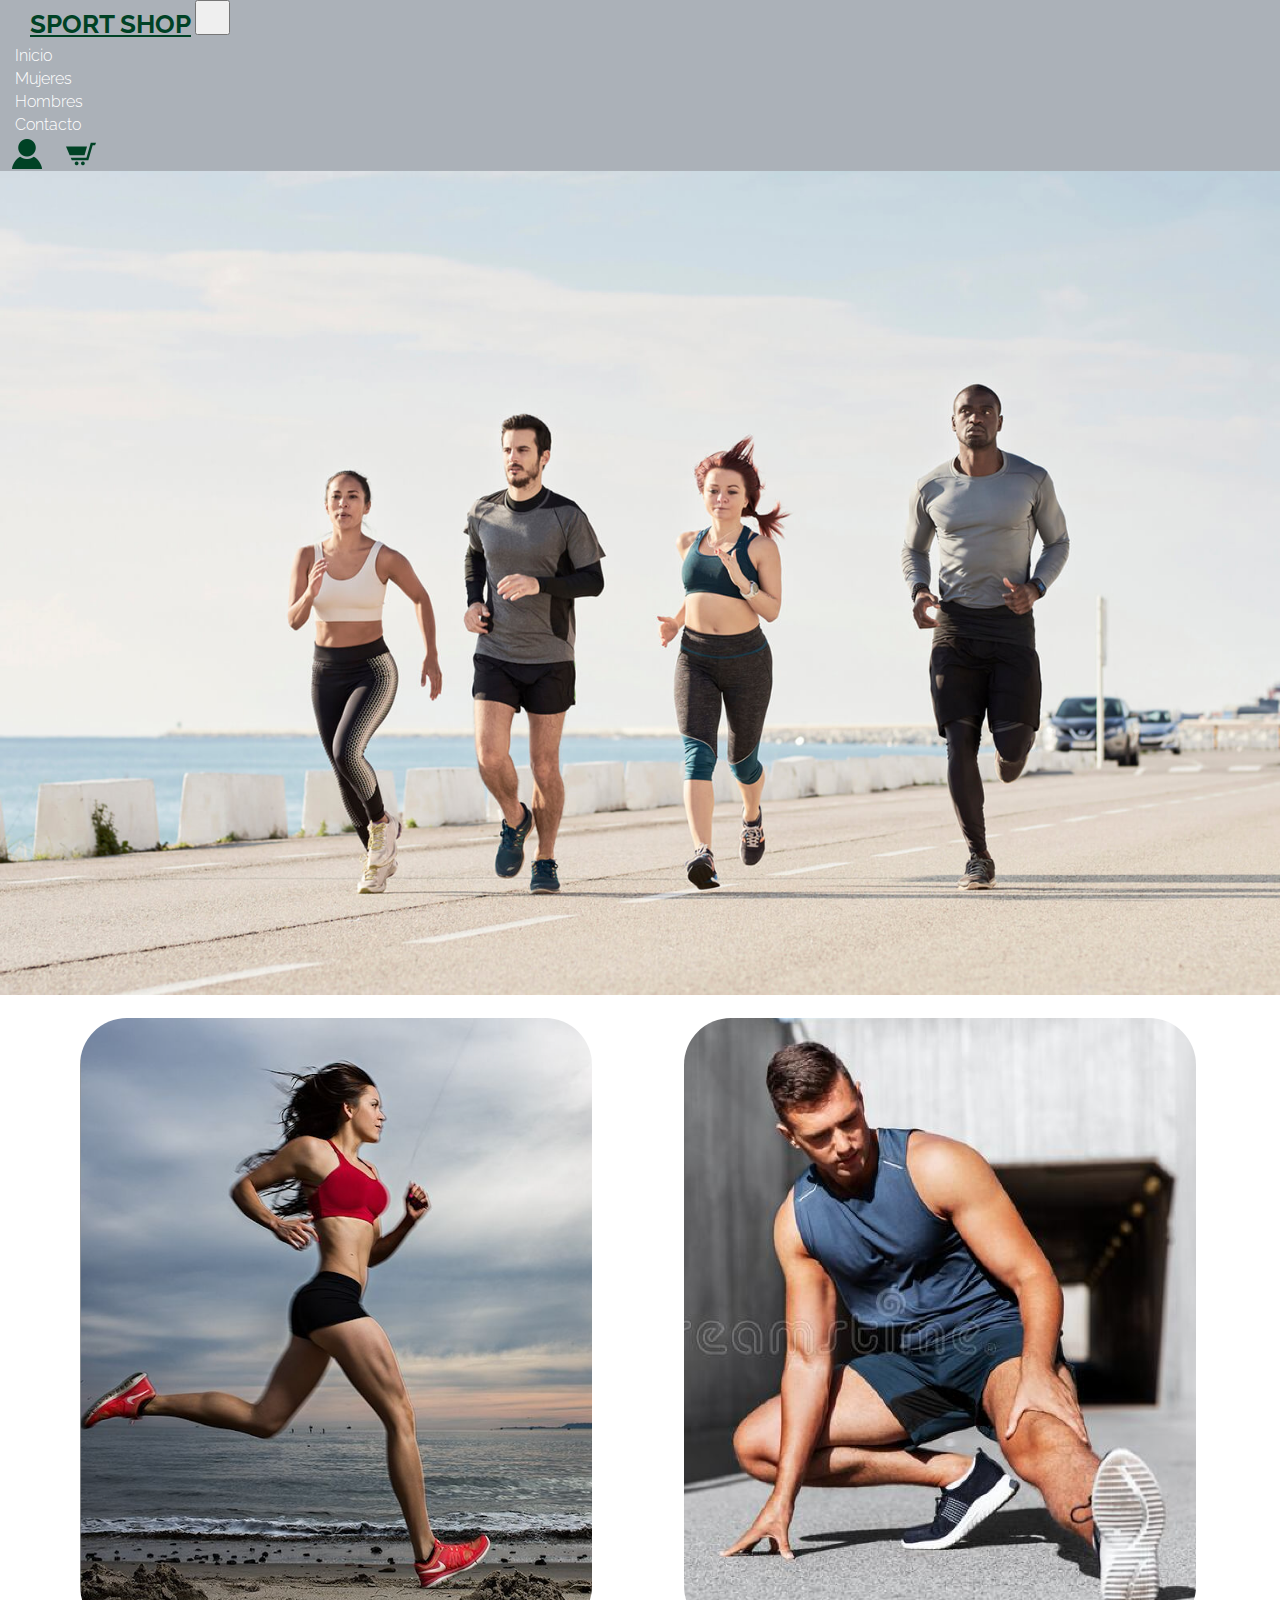
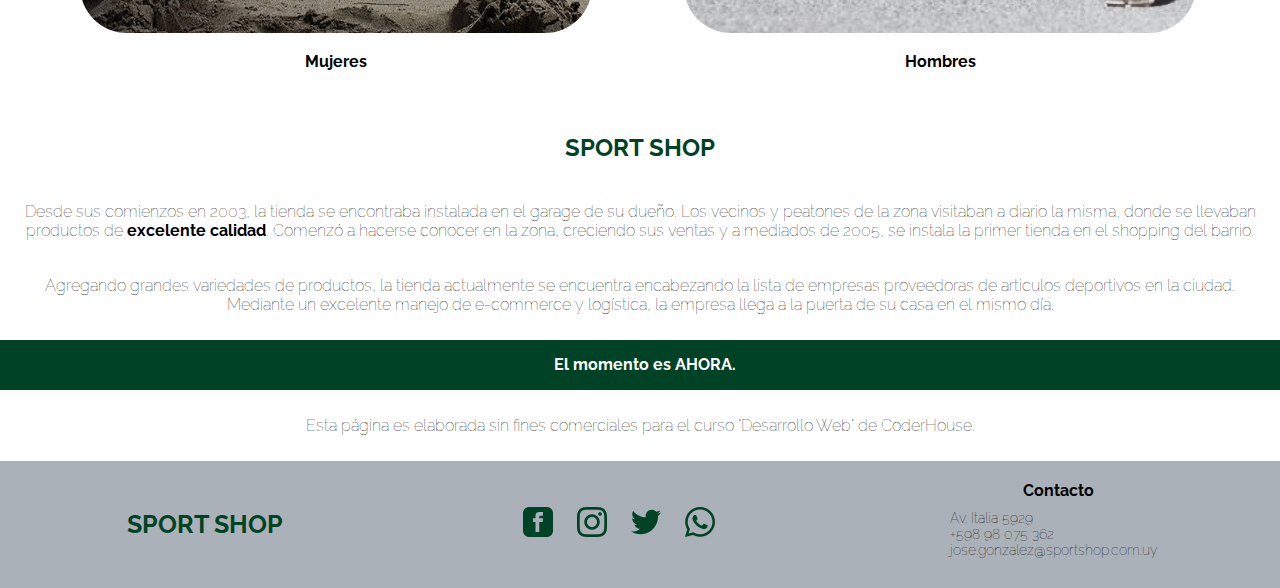
<file: index.html>
<!DOCTYPE html>
<html lang="en">
<head>
    <meta charset="UTF-8">
    <meta http-equiv="X-UA-Compatible" content="IE=edge">
    <meta name="viewport" content="width=device-width, initial-scale=1.0">

    <!-- SEO meta -->
    <meta name="keywords" content="Sportshop, Sport, Shop, Tienda deportiva, Deportes, Actividad, Ropa de hombre, Ropa de mujer, Deportes hombres, Deportes mujeres">
    <meta name="description" content="Sportshop es una tienda deportiva con artículos de excelente calidad.">
    <!-- Favicon -->
    <link rel="icon" href="img/favicon-16x16.png" type="image/jpg">


    <!-- Link a mi Bootstrap CSS SASS -->
    <link href="https://cdn.jsdelivr.net/npm/bootstrap@5.1.3/dist/css/bootstrap.min.css" rel="stylesheet" integrity="sha384-1BmE4kWBq78iYhFldvKuhfTAU6auU8tT94WrHftjDbrCEXSU1oBoqyl2QvZ6jIW3" crossorigin="anonymous">

    <!-- Link a mi archivo CSS compilado por SASS -->
    <link rel="stylesheet" href="css/compilador.css">

    <link rel="preconnect" href="https://fonts.googleapis.com"> 
    <link rel="preconnect" href="https://fonts.gstatic.com" crossorigin> 
    <link href="https://fonts.googleapis.com/css2?family=Raleway:wght@100;200;700;900&display=swap" rel="stylesheet">
    
    <!-- SEO title -->
    <title>Inicio - Sport Shop</title>
    
</head>

<body>
    <header>

            <nav class="navbar navbar-expand-lg navbar-light w-100">
                <div class="container-fluid d-flex align-items-center justify-content-between navegador-contenedor">
                    
                    <div class="container-fluid d-flex align-items-center justify-content-between">
                        <a class="navbar-brand navbar-brand-style" href="index.html">SPORT SHOP</a>
                        <button class="navbar-toggler navbar-button" type="button" data-bs-toggle="collapse" data-bs-target="#navbarSupportedContent" aria-controls="navbarSupportedContent" aria-expanded="false" aria-label="Toggle navigation">
                        <span class="navbar-toggler-icon"></span>
                        </button>
                    </div>


                    <div class="collapse navbar-collapse" id="navbarSupportedContent">
                        <ul class="navbar-nav me-auto mb-2 mb-lg-0 header-nav">
                        <li class="nav-item">
                            <a class="nav-link text-white active" aria-current="page" href="index.html">Inicio</a>
                        </li>
                        <li class="nav-item">
                            <a class="nav-link text-white" href="pages/women.html">Mujeres</a>
                        </li>
                        <li class="nav-item">
                            <a class="nav-link text-white" href="pages/men.html">Hombres</a>
                        </li>
                        <li class="nav-item">
                            <a class="nav-link text-white" href="pages/contacto.html">Contacto</a>
                        </li>
                        </ul>

                        <div class="d-flex align-items-center mx-10">
                        
                            <div class="header-right align-items-center">
                                <a href="pages/log-in.html" class="header-right-a pxy-0">
                                    <img src="img/log-in.png" alt="Log-in">
                                </a>
                                <a href="pages/cart.html" class="header-right-a">
                                    <img src="img/cart.png" alt="Cart">
                                </a>
                            </div>
                        </div>
                    </div>



                </div>
              </nav>

     
    </header>

    <main class="main-index">
        <section>
            <img src="img/movement.jpeg" class="banner" alt="Banner"><br>
            <!-- 
            <button>Anterior</button>
            <button>Siguiente</button>
            -->
            <!-- Saco los botones de anterior y siguiente dado que no estan teniendo funcionalidad ahora-->

        </section>

        <section class="select-catalogo">
            <div class="select-gender" >
                <a href="pages/women.html">
                  <img src="img/mujeres.png" class="img-genero" alt="Mujeres">
                </a>
                <a href="pages/women.html">
                    <p class="p-genero">Mujeres</p>
                </a>
            </div>

            <div class="select-gender" >
                <a href="pages/men.html">
                    <img src="img/hombres.png" class="img-genero" alt="Hombres">
                </a>         
                <a href="pages/men.html">
                    <p class="p-genero">Hombres</p>
                </a>
    
            </div>

        </section>
        
        <section>
            <div class="texto-empresa px-2 ">
                <h2 class="h2-name">SPORT SHOP</h2>
                <p>Desde sus comienzos en 2003, la tienda se encontraba instalada en el garage de su dueño. Los vecinos y peatones de la zona visitaban a diario la misma, donde se llevaban productos de <span>excelente calidad</span>. Comenzó a hacerse conocer en la zona, creciendo sus ventas y a mediados de 2005, se instala la primer tienda en el shopping del barrio.</p>
    
                <p>Agregando grandes variedades de productos, la tienda actualmente se encuentra encabezando la lista de empresas proveedoras de articulos deportivos en la ciudad. Mediante un excelente manejo de e-commerce y logística, la empresa llega a la puerta de su casa en el mismo día.
                </p>
            </div>

            
            <div class="frase bg-color-primary">
                <h3 class="h3-frase color-third">El momento es AHORA.</h3>
            </div>
        </section>


        <div class="copyright">
            <p class="copyright">Esta página es elaborada sin fines comerciales para el curso "Desarrollo Web" de CoderHouse.</p>
        </div>

    </main>

    <footer>
        <h3 class="company-name">SPORT SHOP</h3>

        <div>
            <ul class="social-icons">     <!-- Los links son al home de las redes sociales ya que no existe pagina del negocio-->
                <li>
                    <a href="https://facebook.com" target="_blank">
                        <img src="img/facebook.png" alt="Facebook">
                    </a>
                </li>
                <li>
                    <a href="https://instagram.com" target="_blank">
                        <img src="img/instagram.png" alt="Instagram">                        
                    </a>
                </li>
                <li>
                    <a href="https://twitter.com" target="_blank">
                        <img src="img/twitter.png" alt="Twitter">
                    </a>
                </li>
                <li>
                    <a href="https://whatsapp.com" target="_blank">
                        <img src="img/whatsapp.png" alt="Whatsapp">
                    </a>
                </li>
            </ul>
        </div>
        
        <div class="footer-contact">
            <h4>Contacto</h4>
            <ul class="contact-data">
                <li>Av. Italia 5929</li>
                <li>+598 98 075 362</li>
                <li>jose.gonzalez@sportshop.com.uy</li>
            </ul>
        </div>


    </footer>

    <!-- Script de Bootstrap -->
    <script src="https://cdn.jsdelivr.net/npm/bootstrap@5.1.3/dist/js/bootstrap.bundle.min.js" integrity="sha384-ka7Sk0Gln4gmtz2MlQnikT1wXgYsOg+OMhuP+IlRH9sENBO0LRn5q+8nbTov4+1p" crossorigin="anonymous"></script>

</body>
</html>
</file>
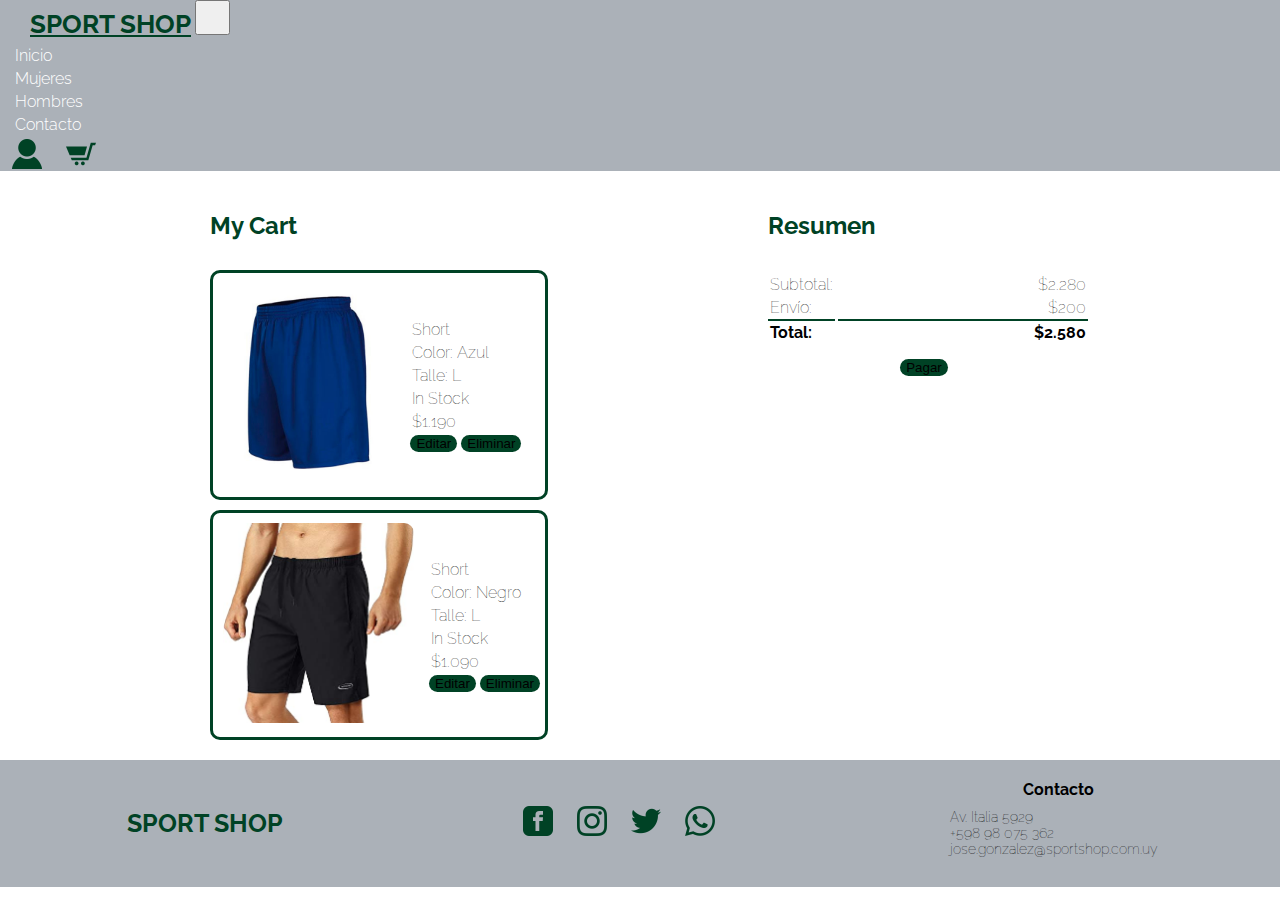
<file: pages/cart.html>
<!DOCTYPE html>
<html lang="en">
<head>
    <meta charset="UTF-8">
    <meta http-equiv="X-UA-Compatible" content="IE=edge">
    <meta name="viewport" content="width=device-width, initial-scale=1.0">

    <!-- SEO meta -->
    <meta name="keywords" content="Sportshop, Sport, Shop, Tienda deportiva, Deportes, Actividad, Ropa de hombre, Ropa de mujer, Deportes hombres, Deportes mujeres, Carrito, Cart, Resumen, comprar, pagar">
    <meta name="description" content="Sportshop es una tienda deportiva con artículos de excelente calidad.">
    <!-- Favicon -->
    <link rel="icon" href="../img/favicon-16x16.png" type="image/jpg">

    <!-- Link a mi Bootstrap CSS SASS -->
    <link href="https://cdn.jsdelivr.net/npm/bootstrap@5.1.3/dist/css/bootstrap.min.css" rel="stylesheet" integrity="sha384-1BmE4kWBq78iYhFldvKuhfTAU6auU8tT94WrHftjDbrCEXSU1oBoqyl2QvZ6jIW3" crossorigin="anonymous">

    <!-- Link a mi archivo CSS compilado por SASS -->
    <link rel="stylesheet" href="../css/compilador.css">

    <link rel="preconnect" href="https://fonts.googleapis.com"> 
    <link rel="preconnect" href="https://fonts.gstatic.com" crossorigin> 
    <link href="https://fonts.googleapis.com/css2?family=Raleway:wght@100;200;700&display=swap" rel="stylesheet">

    <!-- SEO title -->
    <title>Cart - Sport Shop</title>


</head>
<body class="body-cart">
    <header>

        <nav class="navbar navbar-expand-lg navbar-light w-100">
            <div class="container-fluid d-flex align-items-center justify-content-between">
                
                <div class="container-fluid d-flex align-items-center justify-content-between">
                    <a class="navbar-brand navbar-brand-style" href="../index.html">SPORT SHOP</a>
                    <button class="navbar-toggler navbar-button" type="button" data-bs-toggle="collapse" data-bs-target="#navbarSupportedContent" aria-controls="navbarSupportedContent" aria-expanded="false" aria-label="Toggle navigation">
                    <span class="navbar-toggler-icon"></span>
                    </button>
                </div>


                <div class="collapse navbar-collapse" id="navbarSupportedContent">
                    <ul class="navbar-nav me-auto mb-2 mb-lg-0 header-nav">
                    <li class="nav-item">
                        <a class="nav-link text-white active" aria-current="page" href="../index.html">Inicio</a>
                    </li>
                    <li class="nav-item">
                        <a class="nav-link text-white" href="women.html">Mujeres</a>
                    </li>
                    <li class="nav-item">
                        <a class="nav-link text-white" href="men.html">Hombres</a>
                    </li>
                    <li class="nav-item">
                        <a class="nav-link text-white" href="contacto.html">Contacto</a>
                    </li>
                    </ul>

                    <div class="d-flex align-items-center mx-10">                    
                        <div class="header-right align-items-center">
                            <a href="log-in.html" class="header-right-a pxy-0">
                                <img src="../img/log-in.png" alt="Log-in">
                            </a>
                            <a href="cart.html" class="header-right-a">
                                <img src="../img/cart.png" alt="Cart">
                            </a>
                        </div>
                    </div>
                </div>



            </div>
          </nav>

 
    </header>

    <main class="main-cart">
        <section class="cart-section1">
            <h2 class="h2-cart">My Cart</h2>
            <div class="cart-product1">
                <div>
                    <img src="../img/men-product3.jpg" alt="Short azul">
                </div>

                <div class="product1-details">
                    <p>Short</p>
                    <p>Color: Azul</p>
                    <p>Talle: L</p>
                    <p>In Stock</p>
                    <p>$1.190</p>
                    <button class="btn btn-primary justify-content-center">Editar</button>
                    <button class="btn btn-primary justify-content-center">Eliminar</button>
                </div>
            </div>
            <div class="cart-product1">
                <div>
                    <img src="../img/men-product4.jpg" alt="Short azul">
                </div>

                <div class="product1-details">
                    <p>Short</p>
                    <p>Color: Negro</p>
                    <p>Talle: L</p>
                    <p>In Stock</p>
                    <p>$1.090</p>
                    <button class="btn btn-primary justify-content-center">Editar</button>
                    <button class="btn btn-primary justify-content-center">Eliminar</button>
                </div>
            </div>
        </section>

        <section class="cart-aside">
            <h2 class="h2-cart">Resumen</h2>
            <div class="total">
                <div class="total-text">
                    <p>Subtotal:</p>
                    <p>Envío:</p>
                    <p class="p-total-value">Total:</p>
                </div>
                <div class="total-value">
                    <p>$2.280 </p>
                    <p>$200</p>
                    <p class="p-total-value">$2.580</p>
                </div>
            </div>
            <div class="pagar-button">
                <button class="btn btn-primary justify-content-center">Pagar</button>
            </div>           
        </section>
    </main>

    <footer>
        <h3 class="company-name">SPORT SHOP</h3>

        <div>
            <ul class="social-icons">     <!-- Los links son al home de las redes sociales ya que no existe pagina del negocio-->
                <li>
                    <a href="https://facebook.com" target="_blank">
                        <img src="../img/facebook.png" alt="Facebook">
                    </a>
                </li>
                <li>
                    <a href="https://instagram.com" target="_blank">
                        <img src="../img/instagram.png" alt="Instagram">                        
                    </a>
                </li>
                <li>
                    <a href="https://twitter.com" target="_blank">
                        <img src="../img/twitter.png" alt="Twitter">
                    </a>
                </li>
                <li>
                    <a href="https://whatsapp.com" target="_blank">
                        <img src="../img/whatsapp.png" alt="Whatsapp">
                    </a>
                </li>
            </ul>
        </div>
        <div class="footer-contact">
            <h4>Contacto</h4>
            <ul class="contact-data">
                <li>Av. Italia 5929</li>
                <li>+598 98 075 362</li>
                <li>jose.gonzalez@sportshop.com.uy</li>
            </ul>
        </div>


    </footer>

    <!-- Script de Bootstrap -->
    <script src="https://cdn.jsdelivr.net/npm/bootstrap@5.1.3/dist/js/bootstrap.bundle.min.js" integrity="sha384-ka7Sk0Gln4gmtz2MlQnikT1wXgYsOg+OMhuP+IlRH9sENBO0LRn5q+8nbTov4+1p" crossorigin="anonymous"></script>


</body>
</html>
</file>
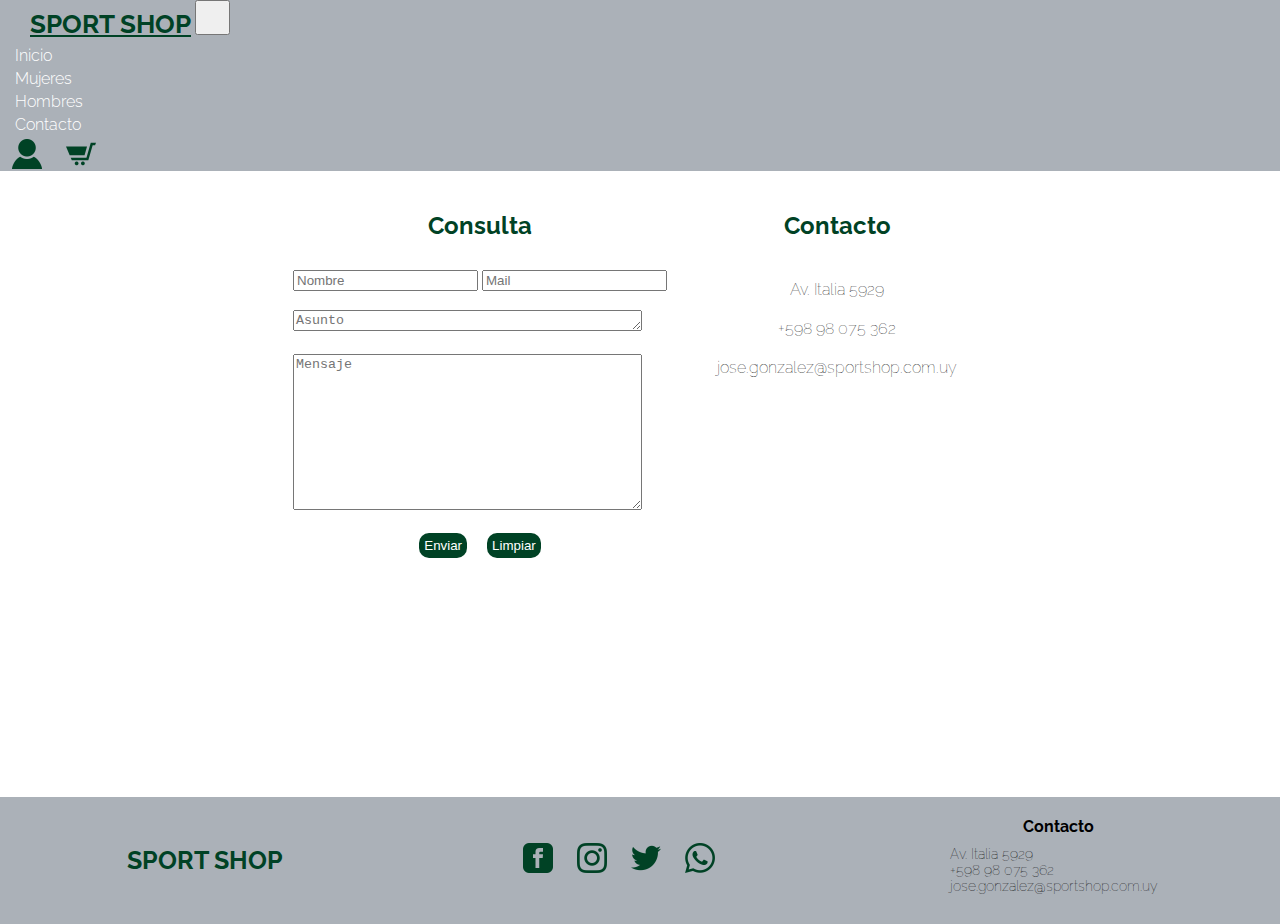
<file: pages/contacto.html>
<!DOCTYPE html>
<html lang="en">
<head>
    <meta charset="UTF-8">
    <meta http-equiv="X-UA-Compatible" content="IE=edge">
    <meta name="viewport" content="width=device-width, initial-scale=1.0">

    <!-- SEO meta -->
    <meta name="keywords" content="Sportshop, Sport, Shop, Tienda deportiva, Deportes, Actividad, Ropa de hombre, Ropa de mujer, Deportes hombres, Deportes mujeres, Contaco, ubicación, formulario, consulta">
    <meta name="description" content="Sportshop es una tienda deportiva con artículos de excelente calidad.">
    <!-- Favicon -->
    <link rel="icon" href="../img/favicon-16x16.png" type="image/jpg">


    <!-- Link a mi Bootstrap CSS SASS -->
    <link href="https://cdn.jsdelivr.net/npm/bootstrap@5.1.3/dist/css/bootstrap.min.css" rel="stylesheet" integrity="sha384-1BmE4kWBq78iYhFldvKuhfTAU6auU8tT94WrHftjDbrCEXSU1oBoqyl2QvZ6jIW3" crossorigin="anonymous">

    <!-- Link a mi archivo CSS compilado por SASS -->
    <link rel="stylesheet" href="../css/compilador.css">

    <link rel="preconnect" href="https://fonts.googleapis.com"> 
    <link rel="preconnect" href="https://fonts.gstatic.com" crossorigin> 
    <link href="https://fonts.googleapis.com/css2?family=Raleway:wght@100;200;700&display=swap" rel="stylesheet">

    <!-- SEO title -->
    <title>Contacto - Sport Shop</title>
</head>

<body>
    <header>

        <nav class="navbar navbar-expand-lg navbar-light w-100">
            <div class="container-fluid d-flex align-items-center justify-content-between">
                
                <div class="container-fluid d-flex align-items-center justify-content-between">
                    <a class="navbar-brand navbar-brand-style" href="../index.html">SPORT SHOP</a>
                    <button class="navbar-toggler  navbar-button" type="button" data-bs-toggle="collapse" data-bs-target="#navbarSupportedContent" aria-controls="navbarSupportedContent" aria-expanded="false" aria-label="Toggle navigation">
                    <span class="navbar-toggler-icon"></span>
                    </button>
                </div>


                <div class="collapse navbar-collapse" id="navbarSupportedContent">
                    <ul class="navbar-nav me-auto mb-2 mb-lg-0 header-nav">
                    <li class="nav-item">
                        <a class="nav-link text-white active" aria-current="page" href="../index.html">Inicio</a>
                    </li>
                    <li class="nav-item">
                        <a class="nav-link text-white" href="women.html">Mujeres</a>
                    </li>
                    <li class="nav-item">
                        <a class="nav-link text-white" href="men.html">Hombres</a>
                    </li>
                    <li class="nav-item">
                        <a class="nav-link text-white" href="contacto.html">Contacto</a>
                    </li>
                    </ul>

                    <div class="d-flex align-items-center mx-10">                    
                        <div class="header-right align-items-center">
                            <a href="log-in.html" class="header-right-a pxy-0">
                                <img src="../img/log-in.png" alt="Log-in">
                            </a>
                            <a href="cart.html" class="header-right-a">
                                <img src="../img/cart.png" alt="Cart">
                            </a>
                        </div>
                    </div>
                </div>



            </div>
          </nav>

 
    </header>

    <main class="main-contacto">
        <div class="formulario">
            <h2 class="h2-contact">Consulta</h2>

            <form>
                <input type="text" placeholder="Nombre" class="w-40">
                <input type="text" placeholder="Mail" class=" w-40" > <br>
                <br>
                <textarea name="asunto" id="" cols="41" rows="1" 
                placeholder="Asunto"></textarea> <br>
                <br>
                <textarea name="mensaje" id="" cols="41" rows="10" 
                placeholder="Mensaje"></textarea><br>
                <br>
                <div class="contact-botones">
                    <input type="submit" value="Enviar">
                    <input type="reset" value="Limpiar">
                </div>

            </form>
        </div>

        <div class="div-contact">
            <h2 class="h2-contact">Contacto</h2>

            <ul>
                <li>Av. Italia 5929</li>
                <li>+598 98 075 362</li>
                <li>jose.gonzalez@sportshop.com.uy</li>
            </ul>

            <div class="contact-map">
                <iframe src="https://www.google.com/maps/embed?pb=!1m18!1m12!1m3!1d3272.9826144205153!2d-56.08438588431772!3d-34.881782880388364!2m3!1f0!2f0!3f0!3m2!1i1024!2i768!4f13.1!3m3!1m2!1s0x959f86efefd106ef%3A0xb3098a7ff7c33ad0!2sCarrasco%20Norte%2C%2011500%20Montevideo%2C%20Departamento%20de%20Montevideo!5e0!3m2!1ses-419!2suy!4v1648336119061!5m2!1ses-419!2suy" width="600" height="450" style="border:0;" allowfullscreen="" loading="lazy" referrerpolicy="no-referrer-when-downgrade" class="map"></iframe>

            </div>
    

        </div>
    </main>

    <footer>
        <h3 class="company-name">SPORT SHOP</h3>

        <div>
            <ul class="social-icons">     <!-- Los links son al home de las redes sociales ya que no existe pagina del negocio-->
                <li>
                    <a href="https://facebook.com" target="_blank">
                        <img src="../img/facebook.png" alt="Facebook">
                    </a>
                </li>
                <li>
                    <a href="https://instagram.com" target="_blank">
                        <img src="../img/instagram.png" alt="Instagram">                        
                    </a>
                </li>
                <li>
                    <a href="https://twitter.com" target="_blank">
                        <img src="../img/twitter.png" alt="Twitter">
                    </a>
                </li>
                <li>
                    <a href="https://whatsapp.com" target="_blank">
                        <img src="../img/whatsapp.png" alt="Whatsapp">
                    </a>
                </li>
            </ul>
        </div>

        <div class="footer-contact">
            <h4>Contacto</h4>
            <ul class="contact-data">
                <li>Av. Italia 5929</li>
                <li>+598 98 075 362</li>
                <li>jose.gonzalez@sportshop.com.uy</li>
            </ul>
        </div>


    </footer>

    <!-- Script de Bootstrap -->
    <script src="https://cdn.jsdelivr.net/npm/bootstrap@5.1.3/dist/js/bootstrap.bundle.min.js" integrity="sha384-ka7Sk0Gln4gmtz2MlQnikT1wXgYsOg+OMhuP+IlRH9sENBO0LRn5q+8nbTov4+1p" crossorigin="anonymous"></script>


</body>
</html>
</file>
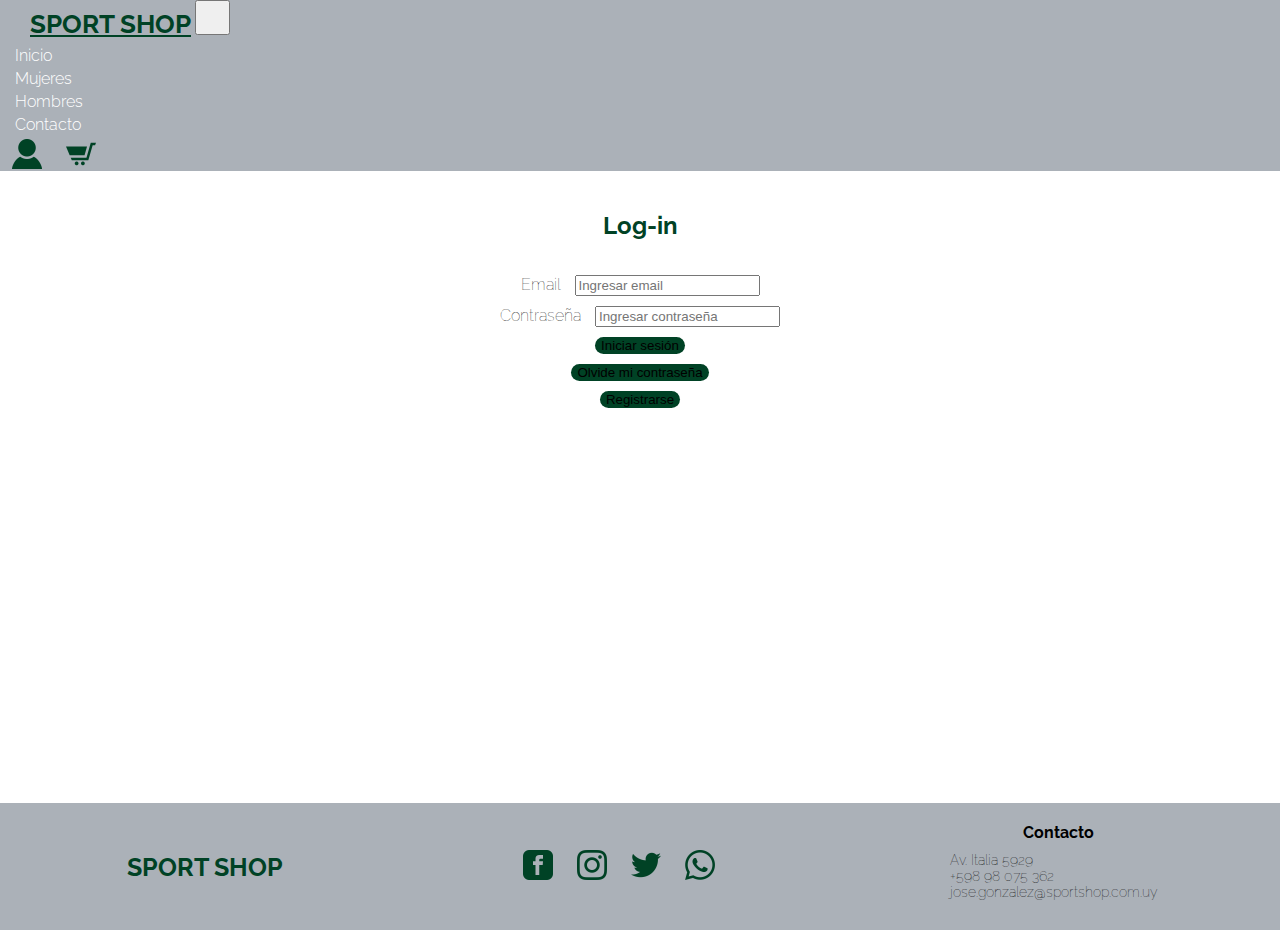
<file: pages/log-in.html>
<!DOCTYPE html>
<html lang="en">
<head>
    <meta charset="UTF-8">
    <meta http-equiv="X-UA-Compatible" content="IE=edge">
    <meta name="viewport" content="width=device-width, initial-scale=1.0">
    
    <!-- SEO meta -->
    <meta name="keywords" content="Sportshop, Sport, Shop, Tienda deportiva, Deportes, Actividad, Ropa de hombre, Ropa de mujer, Deportes hombres, Deportes mujeres, Log-in, Iniciar sesión">
    <meta name="description" content="Sportshop es una tienda deportiva con artículos de excelente calidad.">
    <!-- Favicon -->
    <link rel="icon" href="../img/favicon-16x16.png" type="image/jpg">


    <!-- Link a mi Bootstrap CSS SASS -->
    <link href="https://cdn.jsdelivr.net/npm/bootstrap@5.1.3/dist/css/bootstrap.min.css" rel="stylesheet" integrity="sha384-1BmE4kWBq78iYhFldvKuhfTAU6auU8tT94WrHftjDbrCEXSU1oBoqyl2QvZ6jIW3" crossorigin="anonymous">

    <!-- Link a mi archivo CSS compilado por SASS -->
    <link rel="stylesheet" href="../css/compilador.css">

    <link rel="preconnect" href="https://fonts.googleapis.com"> 
    <link rel="preconnect" href="https://fonts.gstatic.com" crossorigin> 
    <link href="https://fonts.googleapis.com/css2?family=Raleway:wght@100;200;700&display=swap" rel="stylesheet">

    <!-- SEO title -->
    <title>Log-in - Sport Shop</title>
</head>

<body>
    <header>

        <nav class="navbar navbar-expand-lg navbar-light w-100">
            <div class="container-fluid d-flex align-items-center justify-content-between">
                
                <div class="container-fluid d-flex align-items-center justify-content-between">
                    <a class="navbar-brand navbar-brand-style" href="../index.html">SPORT SHOP</a>
                    <button class="navbar-toggler  navbar-button" type="button" data-bs-toggle="collapse" data-bs-target="#navbarSupportedContent" aria-controls="navbarSupportedContent" aria-expanded="false" aria-label="Toggle navigation">
                    <span class="navbar-toggler-icon"></span>
                    </button>
                </div>


                <div class="collapse navbar-collapse" id="navbarSupportedContent">
                    <ul class="navbar-nav me-auto mb-2 mb-lg-0 header-nav">
                    <li class="nav-item">
                        <a class="nav-link text-white active" aria-current="page" href="../index.html">Inicio</a>
                    </li>
                    <li class="nav-item">
                        <a class="nav-link text-white" href="women.html">Mujeres</a>
                    </li>
                    <li class="nav-item">
                        <a class="nav-link text-white" href="men.html">Hombres</a>
                    </li>
                    <li class="nav-item">
                        <a class="nav-link text-white" href="contacto.html">Contacto</a>
                    </li>
                    </ul>

                    <div class="d-flex align-items-center mx-10">                    
                        <div class="header-right align-items-center">
                            <a href="log-in.html" class="header-right-a pxy-0">
                                <img src="../img/log-in.png" alt="Log-in">
                            </a>
                            <a href="cart.html" class="header-right-a">
                                <img src="../img/cart.png" alt="Cart">
                            </a>
                        </div>
                    </div>
                </div>

            </div>
          </nav>

    </header>

    <main class="log-in-main">
        <div>
            <h2 class="h2-name">Log-in</h2>

            <form class="form-log-in">
                <div class="form-group">
                  <label for="exampleInputEmail1">Email</label>
                  <input type="email" class="form-control" id="exampleInputEmail1" aria-describedby="emailHelp" placeholder="Ingresar email">

                </div>
                <div class="form-group">
                  <label for="exampleInputPassword1">Contraseña</label>
                  <input type="password" class="form-control" id="exampleInputPassword1" placeholder="Ingresar contraseña">
                </div>

                <button type="submit" class="btn btn-primary justify-content-center">Iniciar sesión</button>
                <button type="submit" class="btn btn-primary">Olvide mi contraseña</button>
                <button type="submit" class="btn btn-primary">Registrarse</button>


              </form>
        </div>

    </main>

    <footer>
        <h3 class="company-name">SPORT SHOP</h3>

        <div>
            <ul class="social-icons">     <!-- Los links son al home de las redes sociales ya que no existe pagina del negocio-->
                <li>
                    <a href="https://facebook.com" target="_blank">
                        <img src="../img/facebook.png" alt="Facebook">
                    </a>
                </li>
                <li>
                    <a href="https://instagram.com" target="_blank">
                        <img src="../img/instagram.png" alt="Instagram">                        
                    </a>
                </li>
                <li>
                    <a href="https://twitter.com" target="_blank">
                        <img src="../img/twitter.png" alt="Twitter">
                    </a>
                </li>
                <li>
                    <a href="https://whatsapp.com" target="_blank">
                        <img src="../img/whatsapp.png" alt="Whatsapp">
                    </a>
                </li>
            </ul>
        </div>

        <div class="footer-contact">
            <h4>Contacto</h4>
            <ul class="contact-data">
                <li>Av. Italia 5929</li>
                <li>+598 98 075 362</li>
                <li>jose.gonzalez@sportshop.com.uy</li>
            </ul>
        </div>


    </footer>

    <!-- Script de Bootstrap -->
    <script src="https://cdn.jsdelivr.net/npm/bootstrap@5.1.3/dist/js/bootstrap.bundle.min.js" integrity="sha384-ka7Sk0Gln4gmtz2MlQnikT1wXgYsOg+OMhuP+IlRH9sENBO0LRn5q+8nbTov4+1p" crossorigin="anonymous"></script>

</body>
</html>
</file>
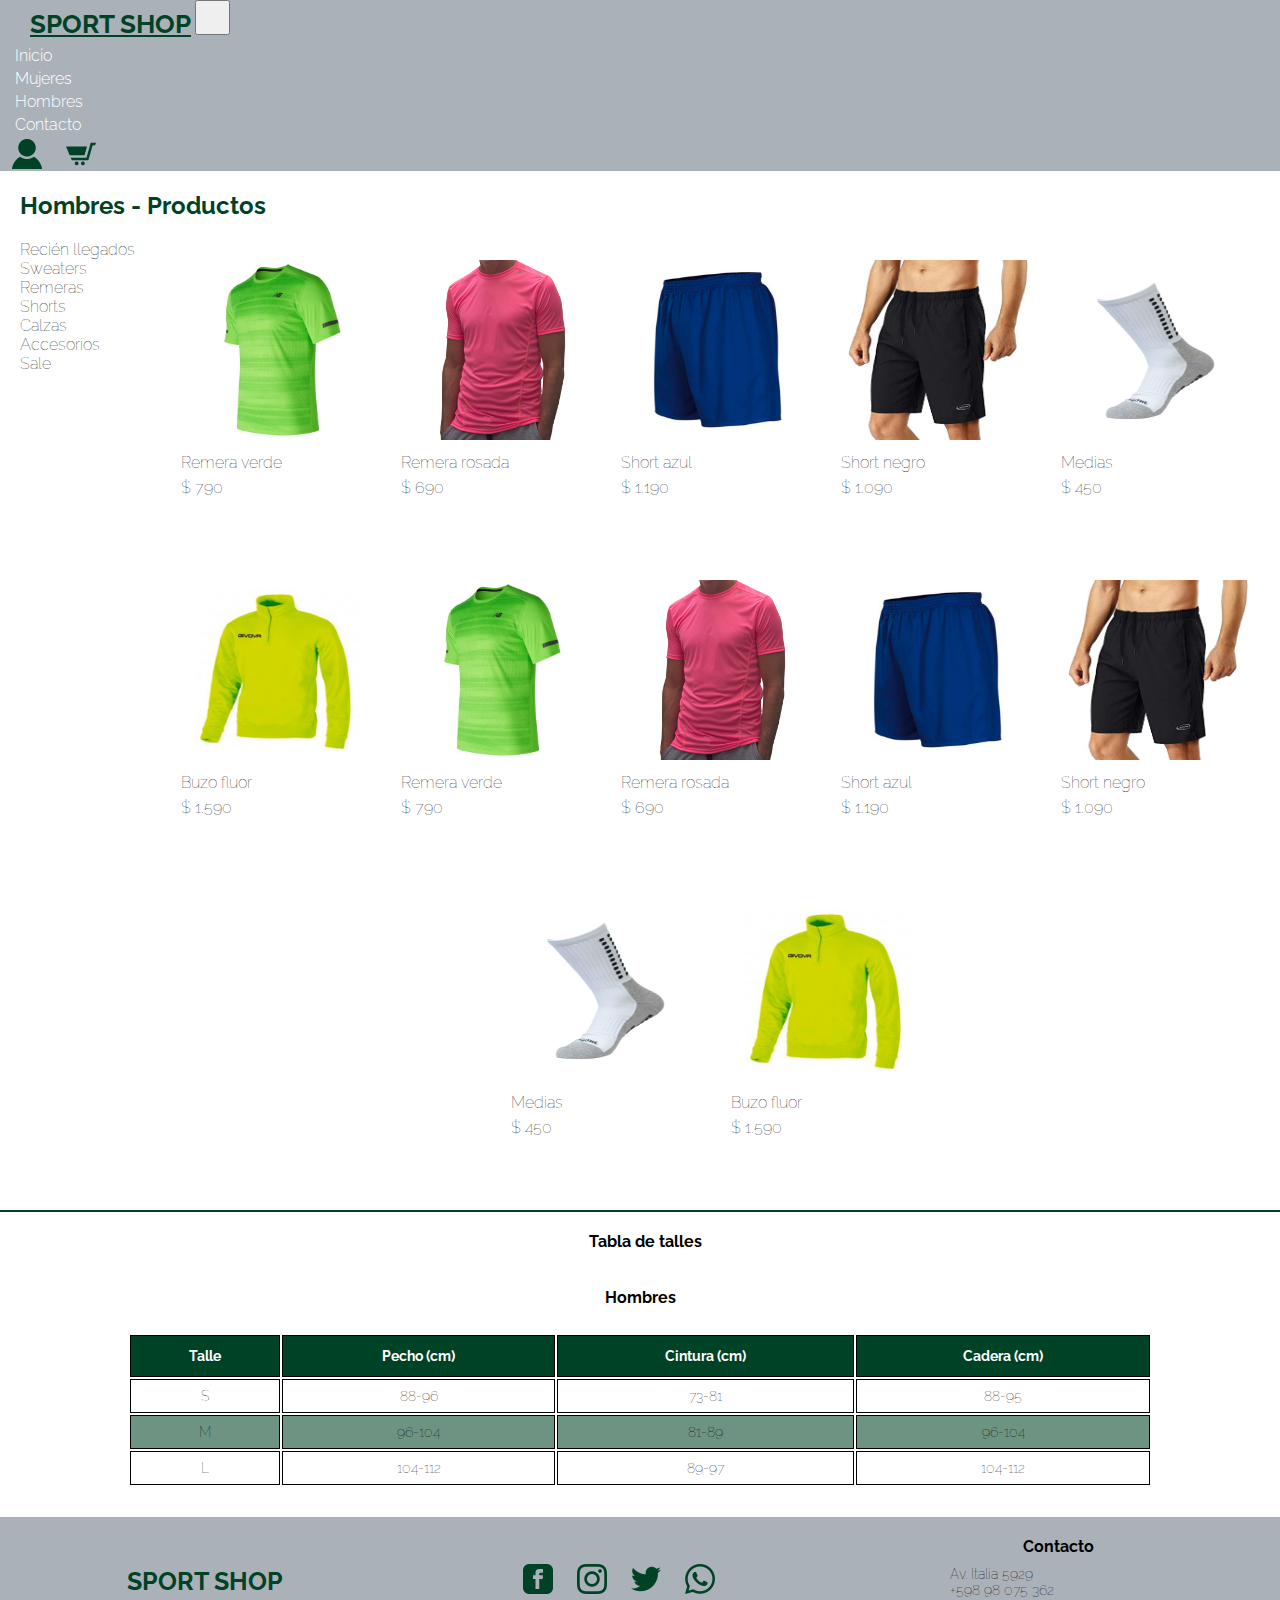
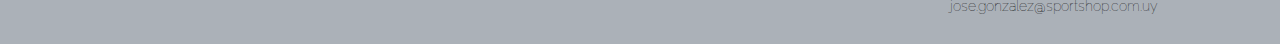
<file: pages/men.html>
<!DOCTYPE html>
<html lang="en">
<head>
    <meta charset="UTF-8">
    <meta http-equiv="X-UA-Compatible" content="IE=edge">
    <meta name="viewport" content="width=device-width, initial-scale=1.0">

    <!-- SEO meta -->
    <meta name="keywords" content="Sportshop, Sport, Shop, Tienda deportiva, Deportes, Actividad, Ropa de hombre, Ropa de mujer, Deportes hombres, Deportes mujeres">
    <meta name="description" content="Sportshop es una tienda deportiva con artículos de excelente calidad.">

    <!-- Favicon -->
    <link rel="icon" href="../img/favicon-16x16.png" type="image/jpg">


    <!-- Link a mi Bootstrap CSS SASS -->
    <link href="https://cdn.jsdelivr.net/npm/bootstrap@5.1.3/dist/css/bootstrap.min.css" rel="stylesheet" integrity="sha384-1BmE4kWBq78iYhFldvKuhfTAU6auU8tT94WrHftjDbrCEXSU1oBoqyl2QvZ6jIW3" crossorigin="anonymous">

    <!-- Link a mi archivo CSS compilado por SASS -->
    <link rel="stylesheet" href="../css/compilador.css">

    <link rel="preconnect" href="https://fonts.googleapis.com"> 
    <link rel="preconnect" href="https://fonts.gstatic.com" crossorigin> 
    <link href="https://fonts.googleapis.com/css2?family=Raleway:wght@100;200;700&display=swap" rel="stylesheet">

    <!-- SEO title -->
    <title>Hombres - Sport Shop</title>
</head>

<body class="body-women">
    <header>

        <nav class="navbar navbar-expand-lg navbar-light w-100">
            <div class="container-fluid d-flex align-items-center justify-content-between">
                
                <div class="container-fluid d-flex align-items-center justify-content-between">
                    <a class="navbar-brand navbar-brand-style" href="../index.html">SPORT SHOP</a>
                    <button class="navbar-toggler  navbar-button" type="button" data-bs-toggle="collapse" data-bs-target="#navbarSupportedContent" aria-controls="navbarSupportedContent" aria-expanded="false" aria-label="Toggle navigation">
                    <span class="navbar-toggler-icon"></span>
                    </button>
                </div>


                <div class="collapse navbar-collapse" id="navbarSupportedContent">
                    <ul class="navbar-nav me-auto mb-2 mb-lg-0 header-nav">
                    <li class="nav-item">
                        <a class="nav-link text-white active" aria-current="page" href="../index.html">Inicio</a>
                    </li>
                    <li class="nav-item">
                        <a class="nav-link text-white" href="women.html">Mujeres</a>
                    </li>
                    <li class="nav-item">
                        <a class="nav-link text-white" href="men.html">Hombres</a>
                    </li>
                    <li class="nav-item">
                        <a class="nav-link text-white" href="contacto.html">Contacto</a>
                    </li>
                    </ul>

                    <div class="d-flex align-items-center mx-10">                    
                        <div class="header-right align-items-center">
                            <a href="log-in.html" class="header-right-a pxy-0">
                                <img src="../img/log-in.png" alt="Log-in">
                            </a>
                            <a href="cart.html" class="header-right-a">
                                <img src="../img/cart.png" alt="Cart">
                            </a>
                        </div>
                    </div>
                </div>



            </div>
          </nav>

 
    </header>

    <main class="main-women">
        <h2 class="h2-women">Hombres - Productos</h2>
        <section class="left-bar">

            <ul>
                <!-- Los links no tienen destino ya que no se ha dado aun en el curso como filtrar los productos -->
                <li>
                    <a href="">Recién llegados</a> 
                </li>
                <li>
                    <a href="">Sweaters</a> 
                </li>
                <li>
                    <a href="">Remeras</a> 
                </li>
                <li>
                    <a href="">Shorts</a> 
                </li>
                <li>
                    <a href="">Calzas</a> 
                </li>
                <li>
                    <a href="">Accesorios</a> 
                </li>                
                <li>
                    <a href="" class="left-bar-sale">Sale</a> 
                </li>

            </ul>
        </section>

        <section class="section-products">
            <div class="product-block">
                <img src="../img/men-product1.jpg" alt="Remera verde">
                <p>Remera verde</p>
                <p>$ 790</p>
            </div>
    
            <div class="product-block">
                <img src="../img/men-product2.jpg" alt="Remera rosada">
                <p>Remera rosada</p>
                <p>$ 690</p>
            </div>
    
            <div class="product-block">
                <img src="../img/men-product3.jpg" alt="Short azul">
                <p>Short azul</p>
                <p>$ 1.190</p>
            </div>
    
            <div class="product-block">
                <img src="../img/men-product4.jpg" alt="Short negro">
                <p>Short negro</p>
                <p>$ 1.090</p>
            </div>
    
            <div class="product-block">
                <img src="../img/men-product5.jpg" alt="Medias">
                <p>Medias</p>
                <p>$ 450</p>
            </div>
    
            <div class="product-block">
                <img src="../img/men-product6.jpg" alt="Buzo fluor">
                <p>Buzo fluor</p>
                <p>$ 1.590</p>
            </div>
            <div class="product-block">
                <img src="../img/men-product1.jpg" alt="Remera verde">
                <p>Remera verde</p>
                <p>$ 790</p>
            </div>
    
            <div class="product-block">
                <img src="../img/men-product2.jpg" alt="Remera rosada">
                <p>Remera rosada</p>
                <p>$ 690</p>
            </div>
    
            <div class="product-block">
                <img src="../img/men-product3.jpg" alt="Short azul">
                <p>Short azul</p>
                <p>$ 1.190</p>
            </div>
    
            <div class="product-block">
                <img src="../img/men-product4.jpg" alt="Short negro">
                <p>Short negro</p>
                <p>$ 1.090</p>
            </div>
    
            <div class="product-block">
                <img src="../img/men-product5.jpg" alt="Medias">
                <p>Medias</p>
                <p>$ 450</p>
            </div>
    
            <div class="product-block">
                <img src="../img/men-product6.jpg" alt="Buzo fluor">
                <p>Buzo fluor</p>
                <p>$ 1.590</p>
            </div>


            
        </section>

        <section class="size-chart">
            <h4 class="heading-size">Tabla de talles</h4>

            <h5 class="size-gender">Hombres</h5>
            
              </div class="table-responsive-sm table-responsive-md table-responsive-lg">
              
                <table class="table width-80percentage ">
                    <thead>
                      <tr>
                        <th scope="col">Talle</th>
                        <th scope="col">Pecho (cm)</th>
                        <th scope="col">Cintura (cm)</th>
                        <th scope="col">Cadera (cm)</th>
                      </tr>
                    </thead>
                    <tbody>
                      <tr>
                        <td scope="row">S</td>
                        <td>88-96</td>
                        <td>73-81</td>
                        <td>88-95</td>
                      </tr>
                      <tr>
                        <td scope="row">M</td>
                        <td>96-104</td>
                        <td>81-89</td>
                        <td>96-104</td>
                      </tr>
                      <tr>
                        <td scope="row">L</td>
                        <td>104-112</td>
                        <td>89-97</td>
                        <td>104-112</td>
                      </tr>
                    </tbody>
                  </table>


    </main>

    <footer>
        <h3 class="company-name">SPORT SHOP</h3>

        <div>
            <ul class="social-icons">     <!-- Los links son al home de las redes sociales ya que no existe pagina del negocio-->
                <li>
                    <a href="https://facebook.com" target="_blank">
                        <img src="../img/facebook.png" alt="Facebook">
                    </a>
                </li>
                <li>
                    <a href="https://instagram.com" target="_blank">
                        <img src="../img/instagram.png" alt="Instagram">                        
                    </a>
                </li>
                <li>
                    <a href="https://twitter.com" target="_blank">
                        <img src="../img/twitter.png" alt="Twitter">
                    </a>
                </li>
                <li>
                    <a href="https://whatsapp.com" target="_blank">
                        <img src="../img/whatsapp.png" alt="Whatsapp">
                    </a>
                </li>
            </ul>
        </div>

        <div class="footer-contact">
            <h4>Contacto</h4>
            <ul class="contact-data">
                <li>Av. Italia 5929</li>
                <li>+598 98 075 362</li>
                <li>jose.gonzalez@sportshop.com.uy</li>
            </ul>
        </div>


    </footer>
    
    <!-- Script de Bootstrap -->
    <script src="https://cdn.jsdelivr.net/npm/bootstrap@5.1.3/dist/js/bootstrap.bundle.min.js" integrity="sha384-ka7Sk0Gln4gmtz2MlQnikT1wXgYsOg+OMhuP+IlRH9sENBO0LRn5q+8nbTov4+1p" crossorigin="anonymous"></script>


</body>
</html>
</file>
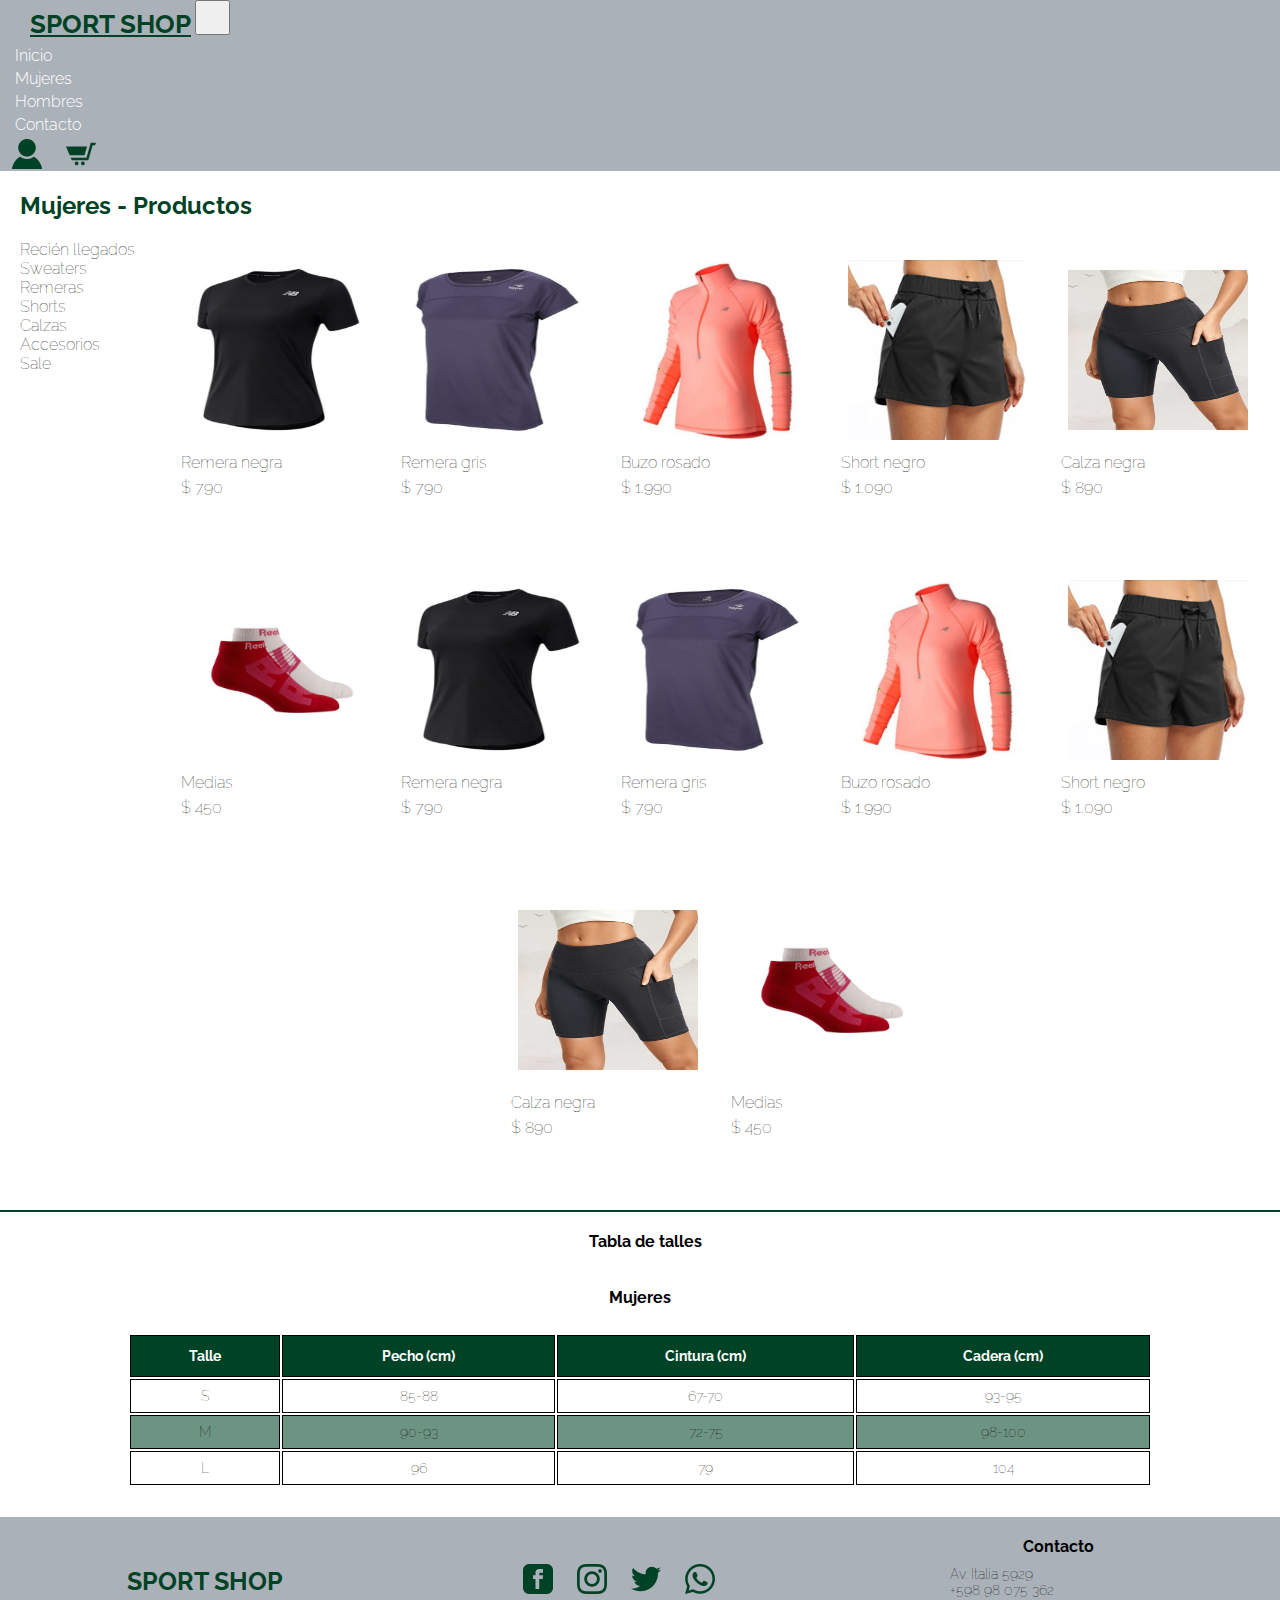
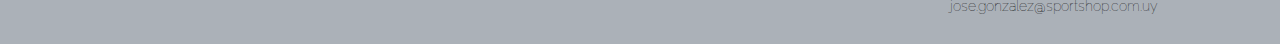
<file: pages/women.html>
<!DOCTYPE html>
<html lang="en">
<head>
    <meta charset="UTF-8">
    <meta http-equiv="X-UA-Compatible" content="IE=edge">
    <meta name="viewport" content="width=device-width, initial-scale=1.0">

    <!-- SEO meta -->
    <meta name="keywords" content="Sportshop, Sport, Shop, Tienda deportiva, Deportes, Actividad, Ropa de mujer, Deportes hombres, Deportes mujeres">
    <meta name="description" content="Sportshop es una tienda deportiva con artículos de excelente calidad.">

    <!-- Favicon -->
    <link rel="icon" href="../img/favicon-16x16.png" type="image/jpg">

    <!-- Link a mi Bootstrap CSS SASS -->
    <link href="https://cdn.jsdelivr.net/npm/bootstrap@5.1.3/dist/css/bootstrap.min.css" rel="stylesheet" integrity="sha384-1BmE4kWBq78iYhFldvKuhfTAU6auU8tT94WrHftjDbrCEXSU1oBoqyl2QvZ6jIW3" crossorigin="anonymous">

    <!-- Link a mi archivo CSS compilado por SASS -->
    <link rel="stylesheet" href="../css/compilador.css">

    <link rel="preconnect" href="https://fonts.googleapis.com"> 
    <link rel="preconnect" href="https://fonts.gstatic.com" crossorigin> 
    <link href="https://fonts.googleapis.com/css2?family=Raleway:wght@100;200;700&display=swap" rel="stylesheet">

    <!-- SEO title -->
    <title>Mujeres - Sport Shop</title>

</head>

<body class="body-women">
    <header>

        <nav class="navbar navbar-expand-lg navbar-light w-100">
            <div class="container-fluid d-flex align-items-center justify-content-between">
                
                <div class="container-fluid d-flex align-items-center justify-content-between">
                    <a class="navbar-brand navbar-brand-style" href="../index.html">SPORT SHOP</a>
                    <button class="navbar-toggler  navbar-button" type="button" data-bs-toggle="collapse" data-bs-target="#navbarSupportedContent" aria-controls="navbarSupportedContent" aria-expanded="false" aria-label="Toggle navigation">
                    <span class="navbar-toggler-icon"></span>
                    </button>
                </div>


                <div class="collapse navbar-collapse" id="navbarSupportedContent">
                    <ul class="navbar-nav me-auto mb-2 mb-lg-0 header-nav">
                    <li class="nav-item">
                        <a class="nav-link text-white active" aria-current="page" href="../index.html">Inicio</a>
                    </li>
                    <li class="nav-item">
                        <a class="nav-link text-white" href="women.html">Mujeres</a>
                    </li>
                    <li class="nav-item">
                        <a class="nav-link text-white" href="men.html">Hombres</a>
                    </li>
                    <li class="nav-item">
                        <a class="nav-link text-white" href="contacto.html">Contacto</a>
                    </li>
                    </ul>

                    <div class="d-flex align-items-center mx-10">                    
                        <div class="header-right align-items-center">
                            <a href="log-in.html" class="header-right-a pxy-0">
                                <img src="../img/log-in.png" alt="Log-in">
                            </a>
                            <a href="cart.html" class="header-right-a">
                                <img src="../img/cart.png" alt="Cart">
                            </a>
                        </div>
                    </div>
                </div>



            </div>
          </nav>

 
    </header>


    <main class="main-women">
        <h2 class="h2-women">Mujeres - Productos</h2>
        <section class="left-bar">

            <ul>
                <!-- Los links no tienen destino ya que no se ha dado aun en el curso como filtrar los productos -->
                <li>
                    <a href="">Recién llegados</a> 
                </li>
                <li>
                    <a href="">Sweaters</a> 
                </li>
                <li>
                    <a href="">Remeras</a> 
                </li>
                <li>
                    <a href="">Shorts</a> 
                </li>
                <li>
                    <a href="">Calzas</a> 
                </li>
                <li>
                    <a href="">Accesorios</a> 
                </li>                
                <li>
                    <a href=""  class="left-bar-sale">Sale</a> 
                </li>

            </ul>
        </section>

        <section class="section-products">
            
            <div class="product-block">
                <img src="../img/women-product1.jpg" class="img-fluid img-responsive" alt="Remera negra">
                <p>Remera negra</p>
                <p>$ 790</p>
            </div>
    
            <div class="product-block">
                <img src="../img/women-product2.jpg" alt="Remera gris">
                <p>Remera gris</p>
                <p>$ 790</p>
            </div>
    
            <div class="product-block">
                <img src="../img/women-product3.png" alt="Buzo rosado">
                <p>Buzo rosado</p>
                <p>$ 1.990</p>
            </div>
    
            <div class="product-block">
                <img src="../img/women-product4.png" alt="Short negro">
                <p>Short negro</p>
                <p>$ 1.090</p>
            </div>
    
            <div class="product-block">
                <img src="../img/women-product5.jpg" alt="Calza negra">
                <p>Calza negra</p>
                <p>$ 890</p>
            </div>
    
            <div class="product-block">
                <img src="../img/women-product6.jpg" alt="Medias">
                <p>Medias</p>
                <p>$ 450</p>
            </div>
            <div class="product-block">
                <img src="../img/women-product1.jpg" alt="Remera negra">
                <p>Remera negra</p>
                <p>$ 790</p>
            </div>
    
            <div class="product-block">
                <img src="../img/women-product2.jpg" alt="Remera gris">
                <p>Remera gris</p>
                <p>$ 790</p>
            </div>
    
            <div class="product-block">
                <img src="../img/women-product3.png" alt="Buzo rosado">
                <p>Buzo rosado</p>
                <p>$ 1.990</p>
            </div>
    
            <div class="product-block">
                <img src="../img/women-product4.png" alt="Short negro">
                <p>Short negro</p>
                <p>$ 1.090</p>
            </div>
    
            <div class="product-block">
                <img src="../img/women-product5.jpg" alt="Calza negra">
                <p>Calza negra</p>
                <p>$ 890</p>
            </div>
    
            <div class="product-block">
                <img src="../img/women-product6.jpg" alt="Medias">
                <p>Medias</p>
                <p>$ 450</p>
            </div>

            
        </section>

        <section class="size-chart">
            <h4 class="heading-size">Tabla de talles</h4>

            <h5 class="size-gender">Mujeres</h5>

        </div class="table-responsive-sm table-responsive-md table-responsive-lg">
              
            <table class="table width-80percentage ">
                <thead>
                <tr>
                    <th scope="col">Talle</th>
                    <th scope="col">Pecho (cm)</th>
                    <th scope="col">Cintura (cm)</th>
                    <th scope="col">Cadera (cm)</th>
                </tr>
                </thead>
                <tbody>
                <tr>
                    <td scope="row">S</td>
                    <td>85-88</td>
                    <td>67-70</td>
                    <td>93-95</td>
                </tr>
                <tr>
                    <td scope="row">M</td>
                    <td>90-93</td>
                    <td>72-75</td>
                    <td>98-100</td>
                </tr>
                <tr>
                    <td scope="row">L</td>
                    <td>96</td>
                    <td>79</td>
                    <td>104</td>
                </tr>
                </tbody>
            </table>

        </section>
  
    </main>

    <footer>
        <h3 class="company-name">SPORT SHOP</h3>

        <div>
            <ul class="social-icons">     <!-- Los links son al home de las redes sociales ya que no existe pagina del negocio-->
                <li>
                    <a href="https://facebook.com" target="_blank">
                        <img src="../img/facebook.png" alt="Facebook">
                    </a>
                </li>
                <li>
                    <a href="https://instagram.com" target="_blank">
                        <img src="../img/instagram.png" alt="Instagram">                        
                    </a>
                </li>
                <li>
                    <a href="https://twitter.com" target="_blank">
                        <img src="../img/twitter.png" alt="Twitter">
                    </a>
                </li>
                <li>
                    <a href="https://whatsapp.com" target="_blank">
                        <img src="../img/whatsapp.png" alt="Whatsapp">
                    </a>
                </li>
            </ul>
        </div>

        <div class="footer-contact">
            <h4>Contacto</h4>
            <ul class="contact-data">
                <li>Av. Italia 5929</li>
                <li>+598 98 075 362</li>
                <li>jose.gonzalez@sportshop.com.uy</li>
            </ul>
        </div>


    </footer>
    
    <!-- Script de Bootstrap -->
    <script src="https://cdn.jsdelivr.net/npm/bootstrap@5.1.3/dist/js/bootstrap.bundle.min.js" integrity="sha384-ka7Sk0Gln4gmtz2MlQnikT1wXgYsOg+OMhuP+IlRH9sENBO0LRn5q+8nbTov4+1p" crossorigin="anonymous"></script>


</body>
</html>
</file>
<file: css/compilador.css>
ul {
  display: block;
  list-style-type: disc;
  margin-block-start: 0px;
  margin-block-end: 0px;
  margin-inline-start: 0px;
  margin-inline-end: 0px;
  padding-inline-start: 0px; }

section {
  display: inline-block; }

.color-primary {
  color: #004225; }

.color-secondary {
  color: #abb1b8; }

.color-third {
  color: white; }

.color-fourth {
  color: #00422592; }

.color-fifth {
  color: black; }

.bg-color-primary {
  background-color: #004225; }

.bg-color-secondary {
  background-color: #abb1b8; }

.bg-color-third {
  background-color: white; }

.bg-color-fourth {
  background-color: #00422592; }

.boton, .form-log-in button {
  margin: 5px;
  background-color: #004225; }

body {
  margin: 0;
  font-family: Raleway, sans-serif;
  background-size: cover;
  margin: auto; }

header {
  grid-area: header;
  display: flex;
  flex-direction: row;
  background-color: #abb1b8;
  justify-content: space-between;
  align-items: center;
  position: sticky;
  top: 0px;
  color: white; }
  header img {
    height: 30px;
    width: auto;
    padding: 2px;
    margin: 0px;
    transition: all 0.3s ease-in-out; }
    header img:hover {
      border-radius: 10px;
      background-color: white; }

.header-right {
  display: flex;
  flex-direction: row;
  align-items: center;
  height: 30px;
  width: auto;
  padding: 0px;
  margin: 0px; }

.header-right-a {
  padding: 10px;
  transition: all 0.3s ease-in-out; }
  .header-right-a:hover {
    transform: scale(1.2); }

.btn-outline-success {
  color: #004225 !important;
  border-color: #004225 !important; }

.navbar-brand-style {
  color: #004225 !important;
  text-align: center;
  font-family: Raleway, sans-serif;
  font-weight: 700;
  font-size: 26px;
  display: inline-block;
  padding-left: 30px;
  transition: all 0.3s ease-in-out; }
  .navbar-brand-style:hover {
    transform: scale(1.1); }

.navbar-button {
  height: 35px;
  width: 35px;
  padding: 0px;
  margin: 0; }

.header-nav {
  padding: 5px;
  display: flex;
  flex-direction: column; }
  .header-nav li {
    display: inline-block;
    margin: 2px 10px 2px 10px;
    padding: 0;
    align-content: flex-end;
    font-size: 16px;
    transition: all 0.3s ease-in-out; }
    .header-nav li:hover {
      text-decoration: underline; }
    .header-nav li a {
      font-style: normal;
      color: white;
      text-decoration: none;
      font-family: Raleway, sans-serif;
      font-weight: 300;
      transition: all 0.2s ease-in-out; }
      .header-nav li a:hover {
        color: #004225 !important;
        font-weight: 600; }

main {
  grid-area: main;
  background-color: white;
  font-family: Raleway, sans-serif;
  font-weight: 100; }

span {
  font-weight: bold; }

.h2-name {
  padding: 0 0 0 0;
  color: #004225;
  text-align: center;
  font-weight: bold;
  font-size: 24px;
  padding: 10px; }

.h2-women {
  padding: 0 0 0 0;
  color: #004225;
  text-align: left;
  font-weight: bold;
  font-size: 24px; }

.h2-contact {
  padding: 0 0 0 0;
  color: #004225;
  text-align: left;
  font-weight: bold;
  font-size: 24px;
  padding: 10px;
  display: flex;
  justify-content: center; }

.h2-cart {
  padding: 0 0 0 0;
  color: #004225;
  text-align: left;
  font-weight: bold;
  font-size: 24px;
  padding: 10px; }

h3 {
  color: black;
  display: inline-block;
  padding: 0 0 0 10px;
  font-weight: bold;
  font-size: 16px;
  grid-area: h3; }

h4 {
  color: black;
  display: inline-block;
  padding: 0 0 0 10px;
  margin: 10px;
  font-weight: bold;
  font-size: 16px;
  grid-area: h4; }

.h3-frase {
  display: flex;
  align-items: center;
  padding: 0 0 0 10px;
  margin: 0;
  animation-name: movimiento-frase;
  animation-iteration-count: infinite;
  animation-timing-function: ease-in-out;
  animation-duration: 3s; }

@keyframes movimiento-frase {
  0% {
    transform: scale(1.2); }
  50% {
    transform: scale(1); }
  100% {
    transform: scale(1.2); } }

.texto-empresa {
  text-align: center; }

.frase {
  display: flex;
  align-items: center;
  justify-content: center;
  color: white;
  height: 50px; }

p {
  padding: 10px; }

.p-genero {
  color: black;
  display: inline-block;
  padding: 0 20vw;
  font-weight: bold; }

.banner {
  display: inline-block;
  width: 100vw; }

.select-catalogo {
  display: flex;
  flex-direction: column;
  justify-content: center;
  align-items: center;
  border: solid 3px white; }

.select-gender {
  background-color: white;
  border: solid 3px white;
  display: flex;
  flex-direction: column;
  align-items: center;
  margin: 10px;
  max-width: 700px; }
  .select-gender img {
    border-radius: 50px;
    width: 40vw;
    border: solid 3px white;
    display: flex;
    justify-content: center;
    max-width: 600px; }

.copyright {
  text-align: center; }

.map {
  height: 250px;
  width: 300px;
  border-radius: 20px; }

.main-contacto {
  display: flex;
  flex-direction: column;
  flex-wrap: wrap;
  justify-content: center;
  align-items: center;
  margin: 0 0 10px 0; }

.formulario {
  margin: 10px 10px;
  display: flex;
  flex-direction: column;
  justify-content: center; }

.contact-botones {
  display: flex;
  flex-direction: row;
  justify-content: center; }
  .contact-botones input {
    color: white;
    margin: 0 10px;
    padding: 5px;
    border: none;
    border-radius: 10px;
    background-color: #004225; }
    .contact-botones input:hover {
      border-radius: 10px;
      background-color: #00422592; }

.form-log-in label {
  margin: 5px; }

.form-log-in input {
  margin: 5px; }

.div-contact {
  margin: 10px 10px;
  display: flex;
  flex-direction: column; }
  .div-contact ul {
    list-style-type: none;
    display: flex;
    flex-direction: column;
    justify-content: center; }
    .div-contact ul li {
      margin: 10px;
      display: flex;
      justify-content: center; }

.contact-map {
  display: flex;
  justify-content: center; }

.main-cart {
  display: grid;
  grid-template-areas: "cart-section1" "cart-aside";
  justify-content: center;
  align-items: center; }
  .main-cart button {
    border: none;
    border-radius: 10px;
    background-color: #004225; }
    .main-cart button:hover {
      border-radius: 10px;
      background-color: #00422592; }

.cart-section1 {
  grid-area: cart-section1;
  justify-content: space-around;
  align-items: flex-start;
  margin: 10px; }
  .cart-section1 img {
    height: 200px;
    border-radius: 10px; }
  .cart-section1 p {
    margin: 0;
    padding: 2px; }

.cart-product1 {
  display: flex;
  margin: 10px;
  display: flex;
  border: solid 3px #004225;
  border-radius: 10px;
  align-items: center;
  min-width: 300px; }
  .cart-product1 img {
    margin: 10px; }

.product1-details {
  margin: 5px; }

.cart-aside {
  margin: 10px 0 10px 0;
  padding: 0 0 0 0;
  grid-area: cart-aside;
  background-color: white;
  justify-content: center; }
  .cart-aside h2 {
    text-align: center; }
  .cart-aside p {
    margin: 0;
    padding: 2px; }

.total {
  display: flex;
  margin: 0 0 10px 10px;
  align-items: center;
  justify-content: center; }

.total-value {
  width: 100px;
  text-align: right;
  border: solid 3px white; }

.p-total-value {
  font-weight: bold;
  border-top: solid 2px #004225; }

.pagar-button {
  border: solid 2px white;
  display: flex;
  justify-content: center; }

.log-in-main {
  margin: 10px;
  display: flex;
  flex-direction: row;
  justify-content: center;
  height: 68vh; }
  .log-in-main div h2 {
    display: flex;
    justify-content: center;
    align-items: center; }

.form-log-in {
  margin: 5px;
  display: flex;
  flex-direction: column;
  align-items: center;
  justify-content: center; }
  .form-log-in button {
    border: none;
    border-radius: 10px;
    transition: all 0.3s ease-in-out; }
    .form-log-in button:hover {
      border-radius: 10px;
      background-color: #00422592; }

.main-women {
  margin: 10px 0 0 0;
  grid-area: main-women;
  display: grid;
  grid-template-areas: "h2" "left-bar" "section-products" "size-chart"; }
  .main-women h2 {
    padding: 0 0 0 10px;
    margin: 10px;
    grid-area: h2; }

.left-bar {
  grid-area: left-bar;
  margin: 10px 0 0 10px;
  padding: 0 0 0 0;
  display: flex;
  flex-direction: column;
  background-color: white;
  justify-content: flex-start;
  align-items: flex-start;
  margin: 10px; }
  .left-bar ul {
    padding: 0 10px;
    list-style-type: none; }
    .left-bar ul a {
      font-style: normal;
      color: black;
      text-decoration: none;
      font-family: 'Raleway', sans-serif;
      font-weight: 100; }

.section-products {
  margin: 10px;
  grid-area: section-products;
  display: flex;
  flex-direction: row;
  flex-wrap: wrap;
  background-color: white;
  justify-content: center; }
  .section-products img {
    height: 60%; }
  .section-products p {
    padding: 0;
    margin: 0;
    border: solid 3px white; }

.product-block {
  height: 300px;
  width: 200px;
  background-color: white;
  margin: 10px;
  display: flex;
  flex-direction: column;
  flex-wrap: wrap; }
  .product-block img {
    width: auto;
    margin: 10px; }

.size-chart {
  padding: 10px 0 30px 0;
  grid-area: size-chart;
  background-color: white;
  display: flex;
  flex-direction: column;
  justify-content: center;
  align-items: center;
  border-top: solid 2px #004225; }

.heading-size {
  font-size: 20x; }

.size-gender {
  font-size: 16px; }

.width-80percentage {
  width: 80%; }

table {
  justify-content: center;
  align-items: center; }

td, th {
  border: 1px solid black;
  border-radius: 0px;
  padding: 8px;
  text-align: center;
  font-size: 14px; }

tr:nth-child(even) {
  background-color: #00422592; }

th {
  padding-top: 12px;
  padding-bottom: 12px;
  text-align: center;
  background-color: #004225 !important;
  color: white; }

/* ANIMACION A SALE */
.left-bar-sale {
  font-weight: 700;
  animation-name: movimiento-sale;
  animation-iteration-count: infinite;
  animation-timing-function: ease-in-out;
  animation-duration: 3s; }

@keyframes movimiento-sale {
  0% {
    color: red;
    font-weight: 700; }
  25% {
    color: black; }
  75% {
    color: red;
    font-weight: 700; }
  100% {
    color: black; } }

/* FIN ANIMACION A SALE */
/* ********************************** */
/* AGREGO MEDIA QUERIES*/
/* ********************************** */
@media screen and (min-width: 768px) {
  /* AGREGO MEDIA QUERIES AL MAIN del INDEX*/
  .select-catalogo {
    flex-direction: row; }
  /* AGREGO MEDIA QUERIES AL MAIN DEL CART*/
  .main-cart {
    display: grid;
    grid-template-areas: "cart-section1 cart-aside";
    justify-content: space-evenly;
    align-items: flex-start; }
  .cart-aside h2 {
    text-align: left; }
  .cart-aside p {
    margin: 0;
    padding: 2px; }
  .total {
    display: flex;
    margin: 0 0 10px 10px;
    align-items: center;
    justify-content: center; }
  .total-value {
    width: 250px;
    text-align: right;
    border: solid 3px white; }
  /* AGREGO MEDIA QUERIES AL MAIN DEL CONTACT.HTML*/
  .main-contacto {
    display: flex;
    flex-direction: row;
    align-items: flex-start;
    margin: 0 0 150px 0; }
  .formulario {
    margin: 10px 10px 10px 10px; }
  .div-contact {
    margin: 10px 10px 10px 10px; }
  /* AGREGO MEDIA QUERIES AL MAIN DEL MEN.HTML Y WOMEN.HTML*/
  .main-women {
    margin: 10px 0 0 0;
    grid-area: main-women;
    display: grid;
    grid-template-areas: "h2 h2" "left-bar section-products" "size-chart size-chart"; }
  .section-products {
    width: auto; } }

footer {
  grid-area: footer;
  background-color: #abb1b8;
  padding: 10px 10px 10px 10px;
  margin: 0 0 0 0;
  font-family: Raleway, sans-serif;
  font-weight: 100;
  display: flex;
  flex-direction: column;
  flex-wrap: wrap;
  justify-content: space-around;
  align-items: center; }
  footer img {
    height: 30px; }
  footer ul {
    list-style-type: none;
    margin: 0 0 20px 0;
    display: block; }

.social-icons li {
  margin: 0 10px;
  align-items: center; }

.footer-contact {
  font-size: 14px;
  display: flex;
  flex-direction: column;
  justify-content: center;
  align-content: center; }
  .footer-contact h4 {
    text-align: center; }

.contact-data {
  display: flex;
  flex-direction: row; }
  .contact-data li {
    padding: 0px 5px 0px 5px; }

.company-name {
  color: #004225;
  text-align: center;
  font-family: Raleway, sans-serif;
  font-weight: 700;
  display: inline-block;
  padding: 5px 10px;
  margin: 0;
  font-size: 25px;
  vertical-align: center; }

.social-icons {
  margin: 0;
  padding: 5px 5px;
  display: inline-block; }
  .social-icons li {
    margin: 0 10px;
    align-items: center;
    display: inline-block; }

/* ********************************** */
/* AGREGO MEDIA QUERIES A footer.html*/
/* ********************************** */
@media screen and (min-width: 768px) {
  footer {
    padding: 10px 10px 10px 10px;
    flex-direction: row; }
  .contact-data {
    flex-direction: column; } }

@media screen and (max-width: 425px) {
  .footer-contact ul {
    display: flex;
    flex-direction: column;
    justify-content: center; }
  .footer-contact ul li {
    display: flex;
    justify-content: center; } }
</file>
